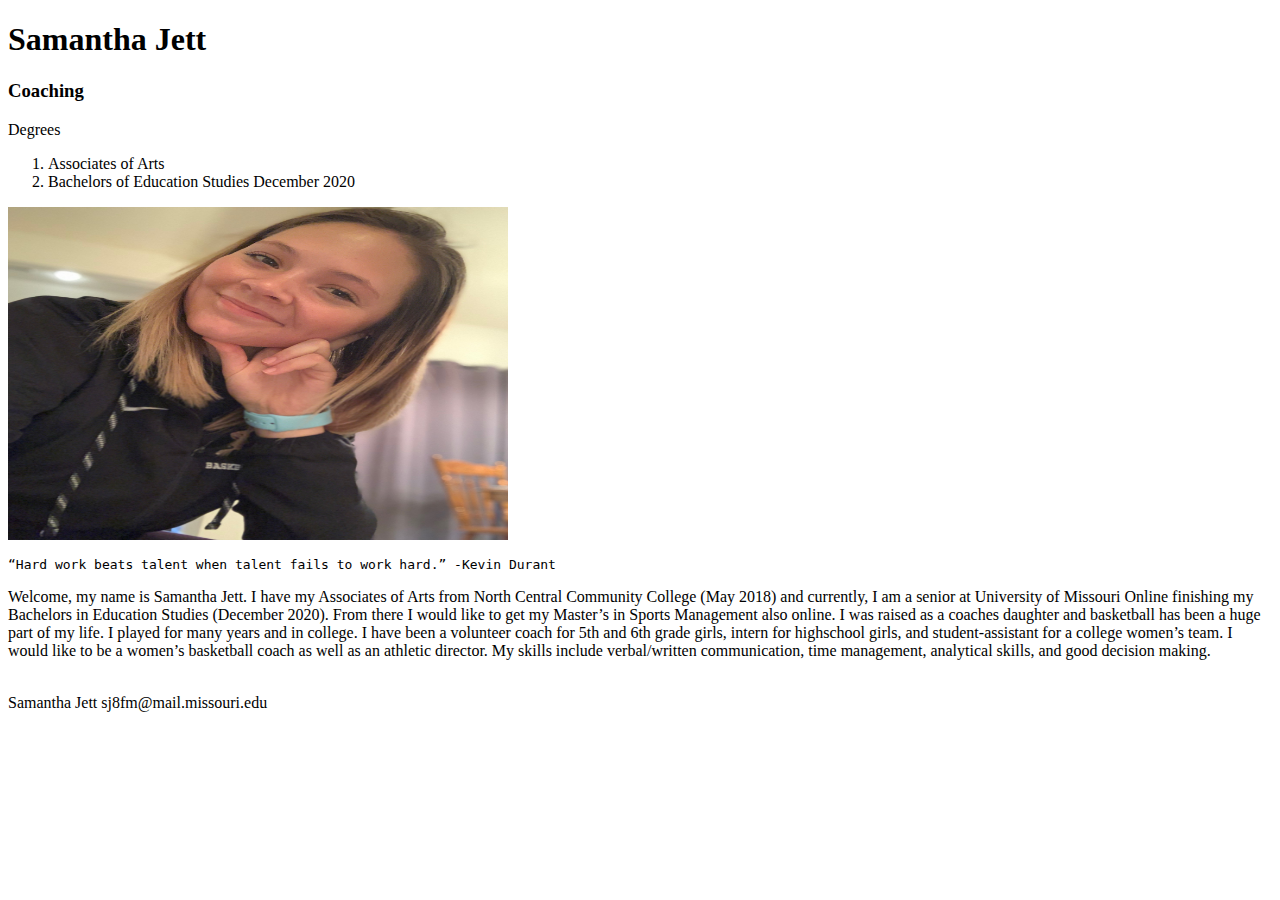
<file: index.html>
<!DOCTYPE html>

<html lang="en-US">

<head>
<h1> Samantha Jett </h1>
<h3> Coaching </h3>
            <meta charset="utf-8">

            <title>Page Title</title>

</head>
 
<p>Degrees</p>

<ol>

<li>Associates of Arts</li>

<li>Bachelors of Education Studies December 2020</li>

</ol>

<body>
 
<img src="https://sj8fm.github.io/--images/IMG_0224.jpg" alt="Samantha" width="500" height="333">   
<pre>
“Hard work beats talent when talent fails to work hard.” -Kevin Durant
</pre>

<p>Welcome, my name is Samantha Jett. I have my Associates of Arts from North Central Community College (May 2018) and currently, I am a senior at University of Missouri Online finishing my Bachelors in Education Studies (December 2020). From there I would like to get my Master’s in Sports Management also online. I was raised as a coaches daughter and basketball has been a huge part of my life. I played for many years and in college. I have been a volunteer coach for 5th and 6th grade girls, intern for highschool girls, and student-assistant for a college women’s team. I would like to be a women’s basketball coach as well as an athletic director. My skills include verbal/written communication, time management, analytical skills, and good decision making.</p>
    <img> </img>

<footer> Samantha Jett sj8fm@mail.missouri.edu <footer/>
</body>


</html>
</file>
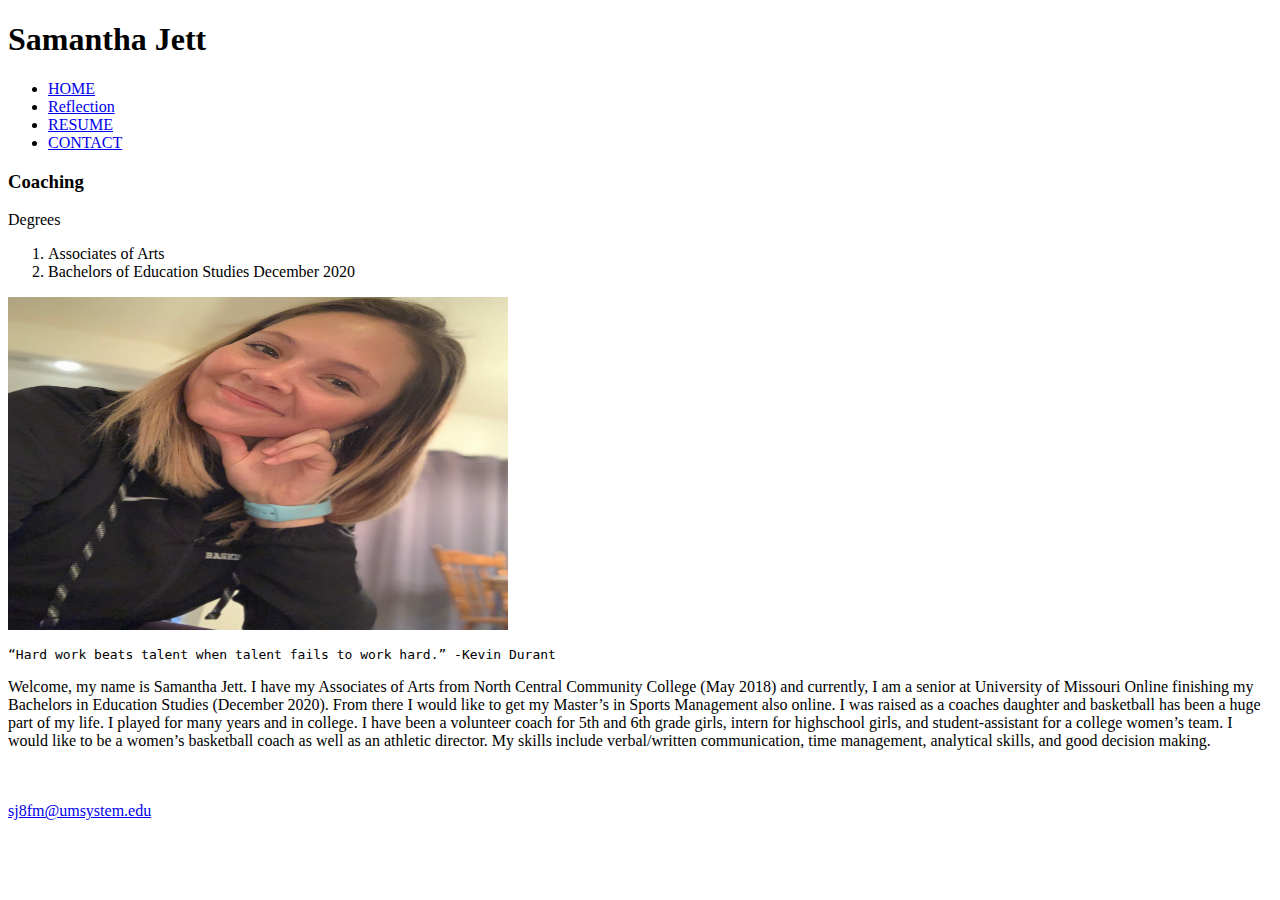
<file: islt_7310/index.html>
<!DOCTYPE html>

<html lang="en-US">

<head>
<link rel="mystyle" type="text/css" href="mystyle.css">
<link rel="nav" href="nav.css">  
<link rel="shortcut icon" type="image/x-icon" href="sj8fm.github.io/islt_7310/favicon.ico"> 
</head>  
<h1> Samantha Jett </h1>
<nav class="nav"> 
   
    <div class="menu">
    <ul>
        
        <li><a href="index.html"> HOME</a></li>
        <li><a href="reflection.html">Reflection</a></li>
        <li><a href="Jettresume.html">RESUME</a></li>
        <li><a href="Contact.html">CONTACT</a></li>
        </ul>
     </div>
    
    <h3> Coaching </h3>
    
<title>Page Title</title>
<p>Degrees</p>

<ol>
<li>Associates of Arts</li>

<li>Bachelors of Education Studies December 2020</li>

</ol>

<body>
    
<img src="https://sj8fm.github.io/--images/IMG_0224.jpg" alt="Samantha" width="500" height="333">   
<pre>
“Hard work beats talent when talent fails to work hard.” -Kevin Durant
</pre>

<p>Welcome, my name is Samantha Jett. I have my Associates of Arts from North Central Community College (May 2018) and currently, I am a senior at University of Missouri Online finishing my Bachelors in Education Studies (December 2020). From there I would like to get my Master’s in Sports Management also online. I was raised as a coaches daughter and basketball has been a huge part of my life. I played for many years and in college. I have been a volunteer coach for 5th and 6th grade girls, intern for highschool girls, and student-assistant for a college women’s team. I would like to be a women’s basketball coach as well as an athletic director. My skills include verbal/written communication, time management, analytical skills, and good decision making.</p>

<footer>
  <br><br>
    <div class="footer">
    <a href="mailto:sj8fm@umsystem.edu">sj8fm@umsystem.edu</a>
    
    </div>
</footer>
    </body>
    </nav>
    

</html>
</file>
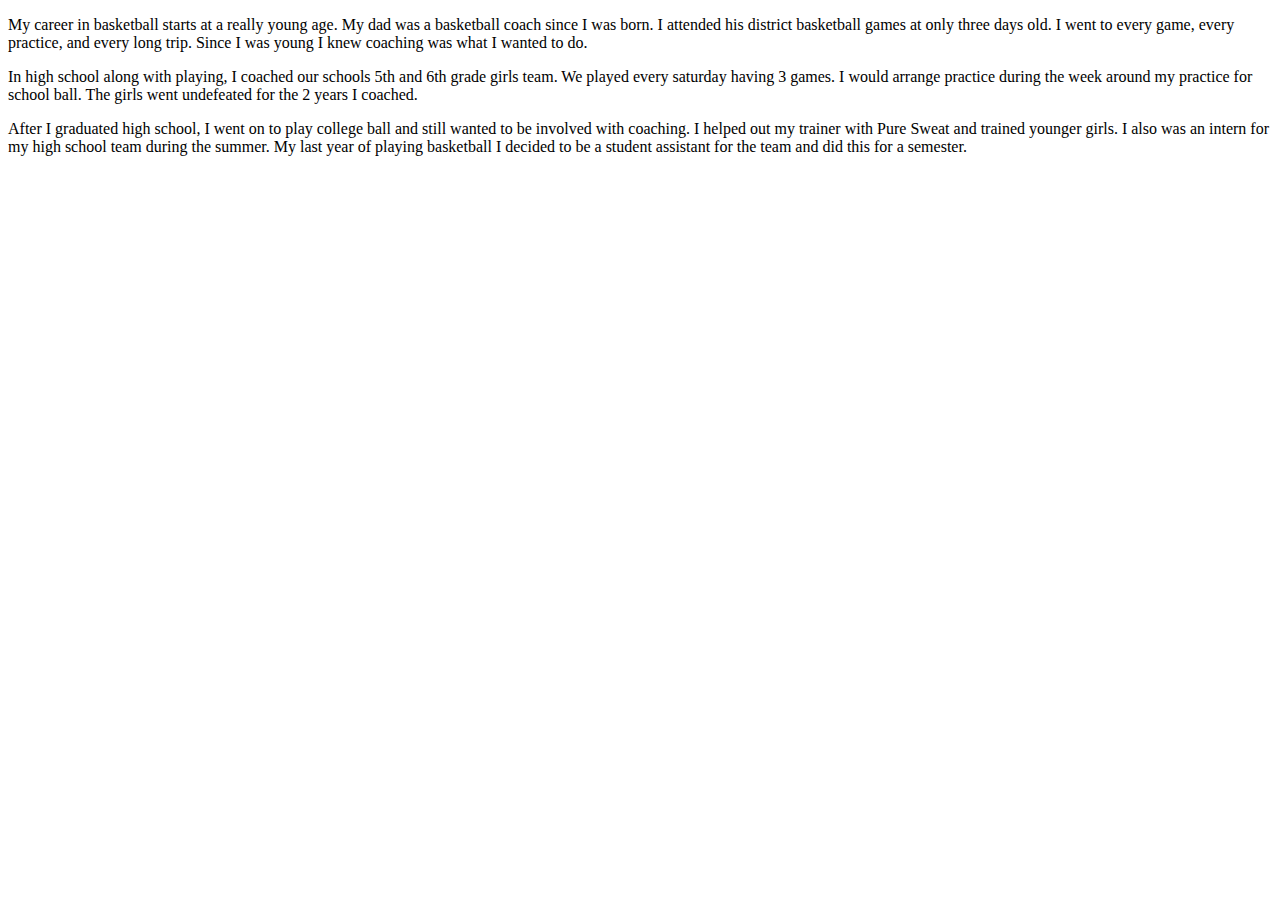
<file: reflection.html>
<!DOCTYPE html>
<html lang="en-US">
<head>
    <title>Reflection</title>
    <meta charset="utf-8">
</head>
<body>
    <p>My career in basketball starts at a really young age. My dad was a basketball coach since I was born. I attended his district basketball games at only three days old. I went to every game, every practice, and every long trip. Since I was young I knew coaching was what I wanted to do. </p>
    <p>In high school along with playing, I coached our schools 5th and 6th grade girls team. We played every saturday having 3 games. I would arrange practice during the week around my practice for school ball. The girls went undefeated for the 2 years I coached. </p>
    <p>After I graduated high school, I went on to play college ball and still wanted to be involved with coaching. I helped out my trainer with Pure Sweat and trained younger girls. I also was an intern for my high school team during the summer. My last year of playing basketball I decided to be a student assistant for the team and did this for a semester.</p>
  

</body>
</html>
</file>
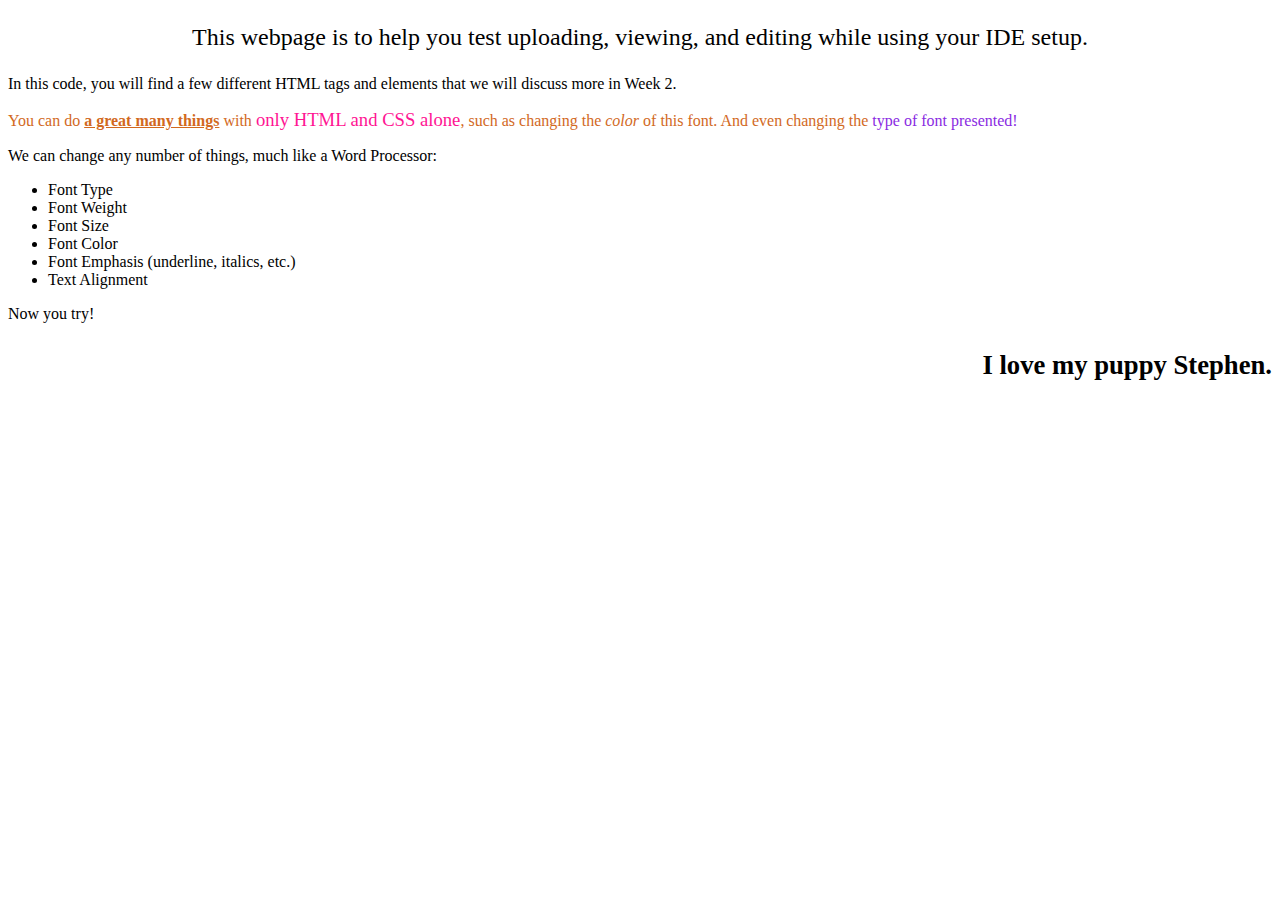
<file: webpageTest.html>
<!DOCTYPE html>
<html lang="en-US">
<head>
    <title>testing your website</title>
    <meta charset="utf-8">
</head>
<body>
<p style="text-align: center; font-size: 18pt;">This webpage is to help you test uploading, viewing, and editing while using your IDE setup.</p>
    
<p>In this code, you will find a few different HTML tags and elements that we will discuss more in Week 2.</p>
    <p style="color:chocolate;">You can do <span style="font-weight: 600; text-decoration: underline;"> a great many things</span> with <span style="font-size: 14pt; color: deeppink;">only HTML and CSS alone</span>, such as changing the <em>color</em> of this font. And even changing the <span style="font-family: cursive; color:blueviolet;"> type of font presented!</span></p>
    <p>We can change any number of things, much like a Word Processor:</p>
    <ul>
    <li>Font Type</li>
        <li>Font Weight</li>
        <li>Font Size</li>
        <li>Font Color</li>
        <li>Font Emphasis (underline, italics, etc.)</li>
        <li>Text Alignment</li>
    </ul>
    <p> Now you try! </p>
    <p style="text-align: right; font-weight: bold; font-size: 20pt;"> I love my puppy Stephen.</p>
    
</body>
</html>
</file>
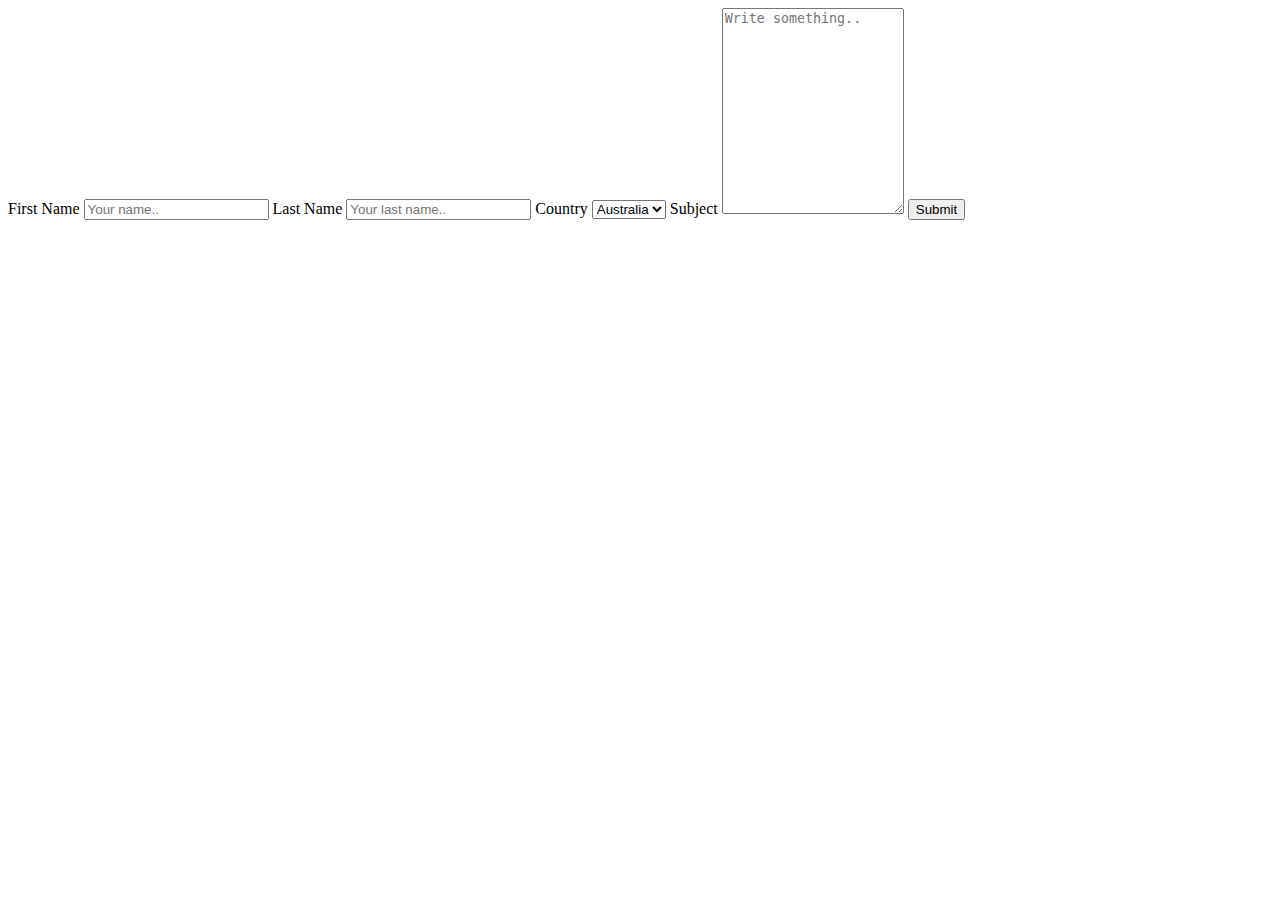
<file: islt_7310/Contact.html>
<!DOCTYPE html>

<html lang="en-US">
<link rel="contact" type="text/css" href="contact.css">
<div class="container">
  <form action="action_page.php">

    <label for="fname">First Name</label>
    <input type="text" id="fname" name="firstname" placeholder="Your name..">

    <label for="lname">Last Name</label>
    <input type="text" id="lname" name="lastname" placeholder="Your last name..">

    <label for="country">Country</label>
    <select id="country" name="country">
      <option value="australia">Australia</option>
      <option value="canada">Canada</option>
      <option value="usa">USA</option>
    </select>

    <label for="subject">Subject</label>
    <textarea id="subject" name="subject" placeholder="Write something.." style="height:200px"></textarea>

    <input type="submit" value="Submit">

  </form>
</div>
</file>
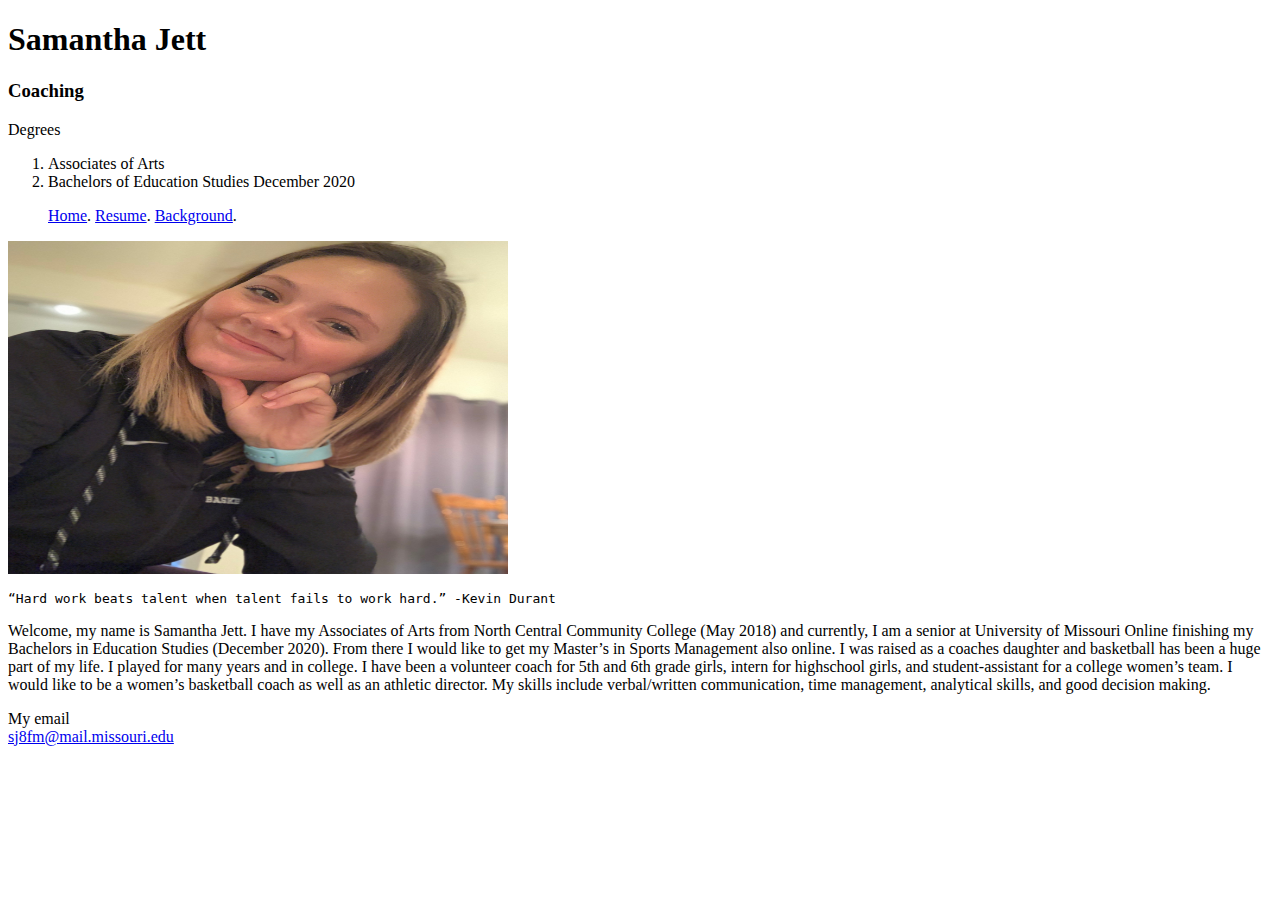
<file: islt_7310/index (1).html>
<!DOCTYPE html>

<html lang="en-US">

<head>
<link rel="stylesheet" type="text/css" href="mystyle.css">
<link rel="nav" href="nav.css"></head>  

</head>  
<h1> Samantha Jett </h1>
<h3> Coaching </h3>
<title>Page Title</title>
</head>
<p>Degrees</p>

<ol>
<li>Associates of Arts</li>

<li>Bachelors of Education Studies December 2020</li>

</ol>

<body>
 <nav> 
    <ul> 
    <a href="https://sj8fm.github.io/islt_7310/index.html">Home</a>. 
     <a href="https://sj8fm.github.io/islt_7310/Resume.pdf">Resume</a>.
     <a href="https://sj8fm.github.io/islt_7310/Background.html">Background</a>.
     </ul>
     </nav> 
<img src="https://sj8fm.github.io/--images/IMG_0224.jpg" alt="Samantha" width="500" height="333">   
<pre>
“Hard work beats talent when talent fails to work hard.” -Kevin Durant
</pre>

<p>Welcome, my name is Samantha Jett. I have my Associates of Arts from North Central Community College (May 2018) and currently, I am a senior at University of Missouri Online finishing my Bachelors in Education Studies (December 2020). From there I would like to get my Master’s in Sports Management also online. I was raised as a coaches daughter and basketball has been a huge part of my life. I played for many years and in college. I have been a volunteer coach for 5th and 6th grade girls, intern for highschool girls, and student-assistant for a college women’s team. I would like to be a women’s basketball coach as well as an athletic director. My skills include verbal/written communication, time management, analytical skills, and good decision making.</p>

<footer>
  <p>My email<br>
  <a href="sj8fm@mail.missouri.edu">sj8fm@mail.missouri.edu</a></p>
</footer>
</body>


</html>
</file>
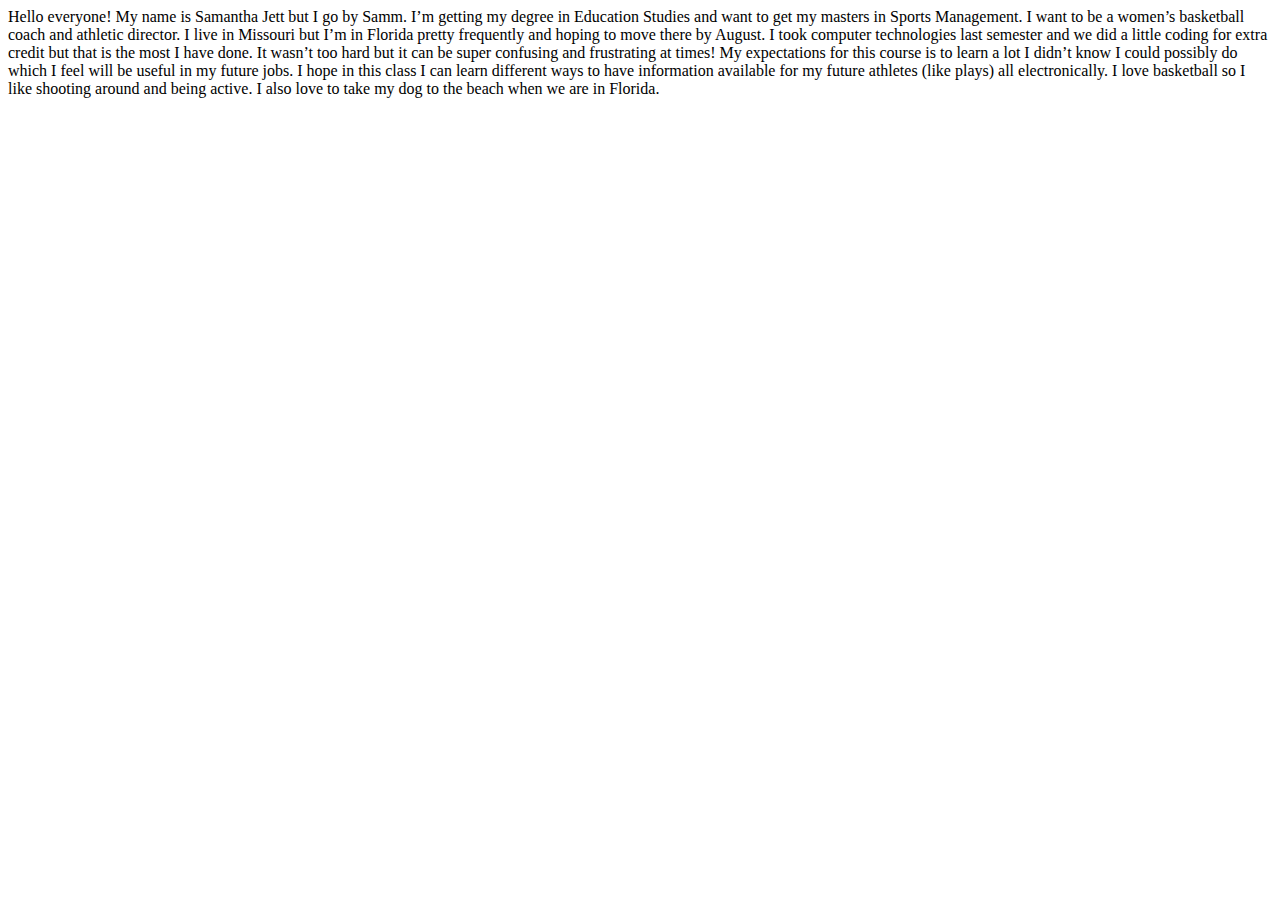
<file: islt_7310/introHTML_Jett.html>
<!DOCTYPE html>
<html lang="en-US">
<head>
               <meta charset="utf-8">
               <title> Welcome to Samm's Website </title>
</head>
<body>

     Hello everyone! My name is Samantha Jett but I go by Samm. I’m getting my degree in Education Studies and want to get my masters in Sports Management. I want to be a women’s basketball coach and athletic director. I live in Missouri but I’m in Florida pretty frequently and hoping to move there by August. I took computer technologies last semester and we did a little coding for extra credit but that is the most I have done. It wasn’t too hard but it can be super confusing and frustrating at times! My expectations for this course is to learn a lot I didn’t know I could possibly do which I feel will be useful in my future jobs. I hope in this class I can learn different ways to have information available for my future athletes (like plays) all electronically. I love basketball so I like shooting around and being active. I also love to take my dog to the beach when we are in Florida.  


</body>
</html>
</file>
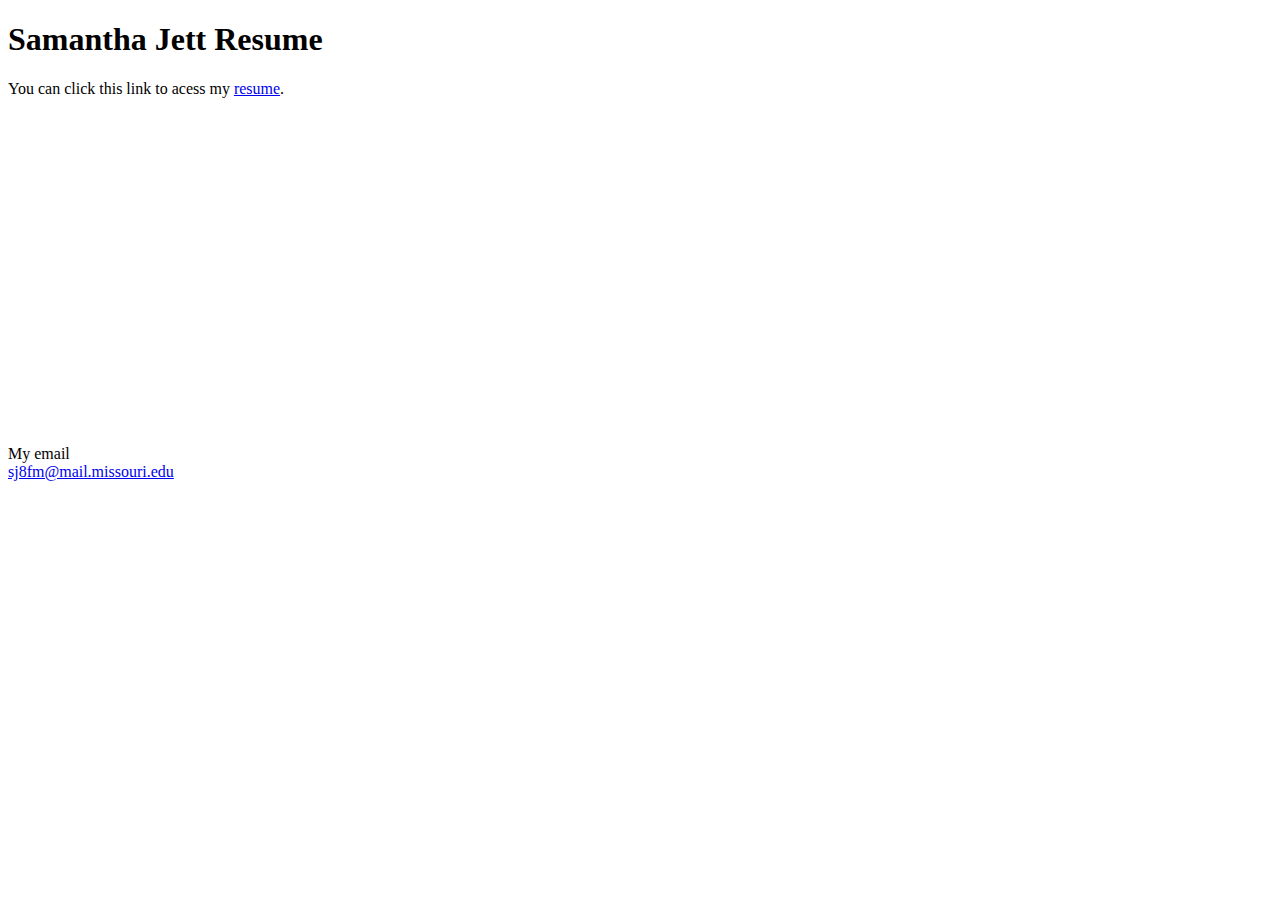
<file: islt_7310/Jettresume.html>
<!DOCTYPE html>

<html lang="en-US">

<head>
<link rel="stylesheet" type="text/css" href="mystyle.css">
<h1> Samantha Jett Resume </h1>
<link rel="shortcuts icon" type="image/png" href="img/favicon.ico">
            <title>Resume</title>

</head>

<body>
<p>You can click this link to acess my <a href="https://sj8fm.github.io/islt_7310/Resume.pdf">resume</a>.</p> 
 <iframe width="480" height="311" src="https://www.powtoon.com/embed/cCYH5xI4zhp/" frameborder="0" allowfullscreen></iframe> 
<footer>
  <p>My email<br>
  <a href="sj8fm@mail.missouri.edu">sj8fm@mail.missouri.edu</a></p>
</footer>
    
</body>
    

</html>
</file>
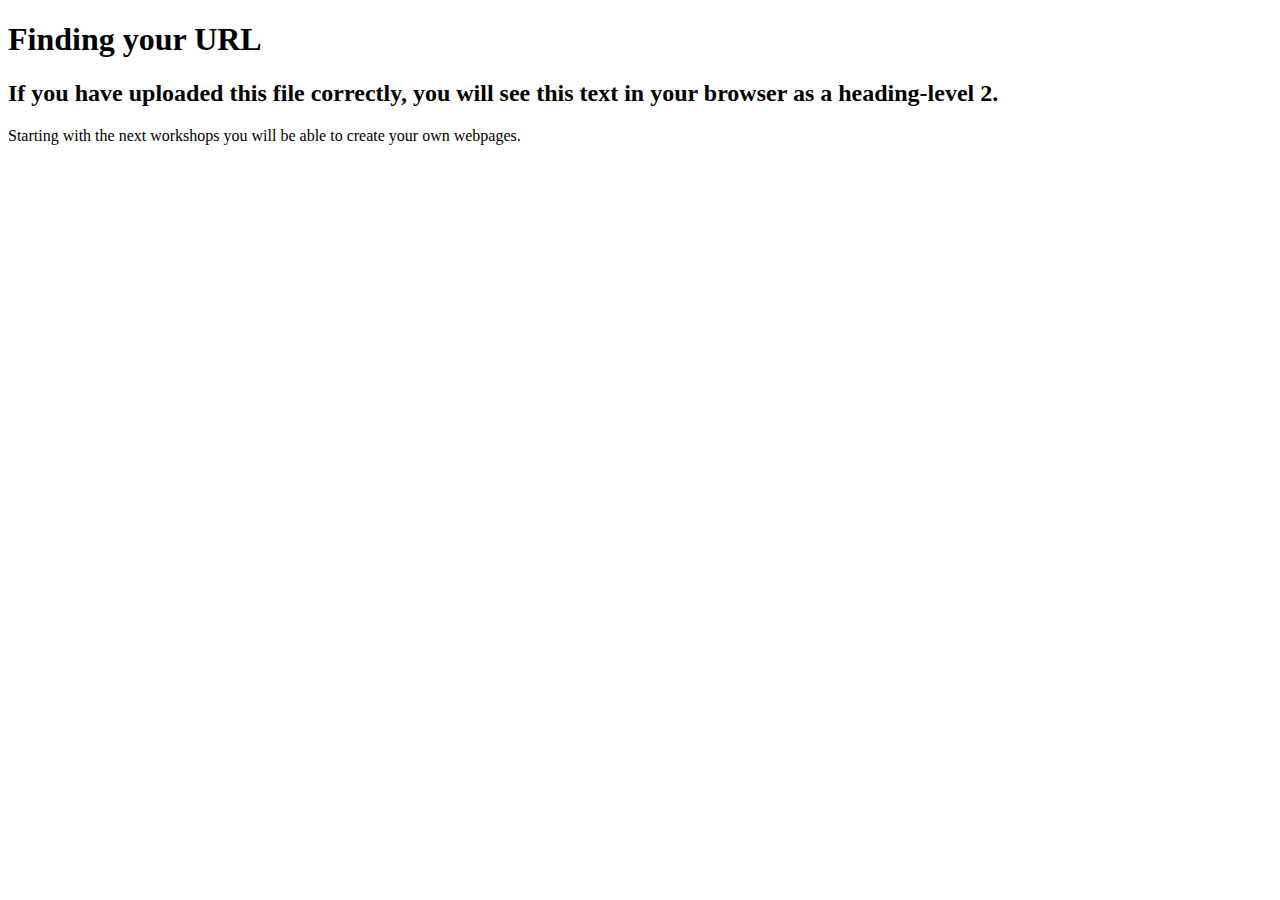
<file: islt_7310/test.html>
<!DOCTYPE html>
<html>
    
    <head>
        <meta charset="utf-8">
       <title>Finding Your URL</title>
        <meta name="description" content="Finding your URL in GitHub">
    </head>
    <body>
        
        <h1>Finding your URL</h1>
        <h2>If you have uploaded this file correctly, you will see this text in your browser as a heading-level 2.</h2>
        
        <p>
            Starting with the next workshops you will be able to create your own webpages.
        </p>
        
    
    </body>
</html>
</file>
<file: islt_7310/mystyle.css>
@font-face { 

font-family: fontName; Red_Rose
src: url("font.ttf"); sj8fm.github.io/islt_7310/Red_Rose.zip}
</file>
<file: islt_7310/nav.css>
ul{ margin: 70px;
border: 5px solid;
display: none;
padding: 5xp}
</file>
<file: islt_7310/contact.css>
<!DOCTYPE html>
<html>
<head>
<meta name="viewport" content="width=device-width, initial-scale=1">
<style>
body {font-family: Arial, Helvetica, sans-serif;}
* {box-sizing: border-box;}

input[type=text], select, textarea {
  width: 100%;
  padding: 12px;
  border: 1px solid #ccc;
  border-radius: 4px;
  box-sizing: border-box;
  margin-top: 6px;
  margin-bottom: 16px;
  resize: vertical;
}

input[type=submit] {
  background-color: #4CAF50;
  color: white;
  padding: 12px 20px;
  border: none;
  border-radius: 4px;
  cursor: pointer;
}

input[type=submit]:hover {
  background-color: #45a049;
}

.container {
  border-radius: 5px;
  background-color: #f2f2f2;
  padding: 20px;
}
</style>
</head>
<body>

<h3>Contact Form</h3>

<div class="container">
  <form action="/action_page.php">
    <label for="fname">First Name</label>
    <input type="text" id="fname" name="firstname" placeholder="Your name..">

    <label for="lname">Last Name</label>
    <input type="text" id="lname" name="lastname" placeholder="Your last name..">

    <label for="country">Country</label>
    <select id="country" name="country">
      <option value="australia">Australia</option>
      <option value="canada">Canada</option>
      <option value="usa">USA</option>
    </select>

    <label for="subject">Subject</label>
    <textarea id="subject" name="subject" placeholder="Write something.." style="height:200px"></textarea>

    <input type="submit" value="Submit">
  </form>
</div>

</body>
</html>
</file>
